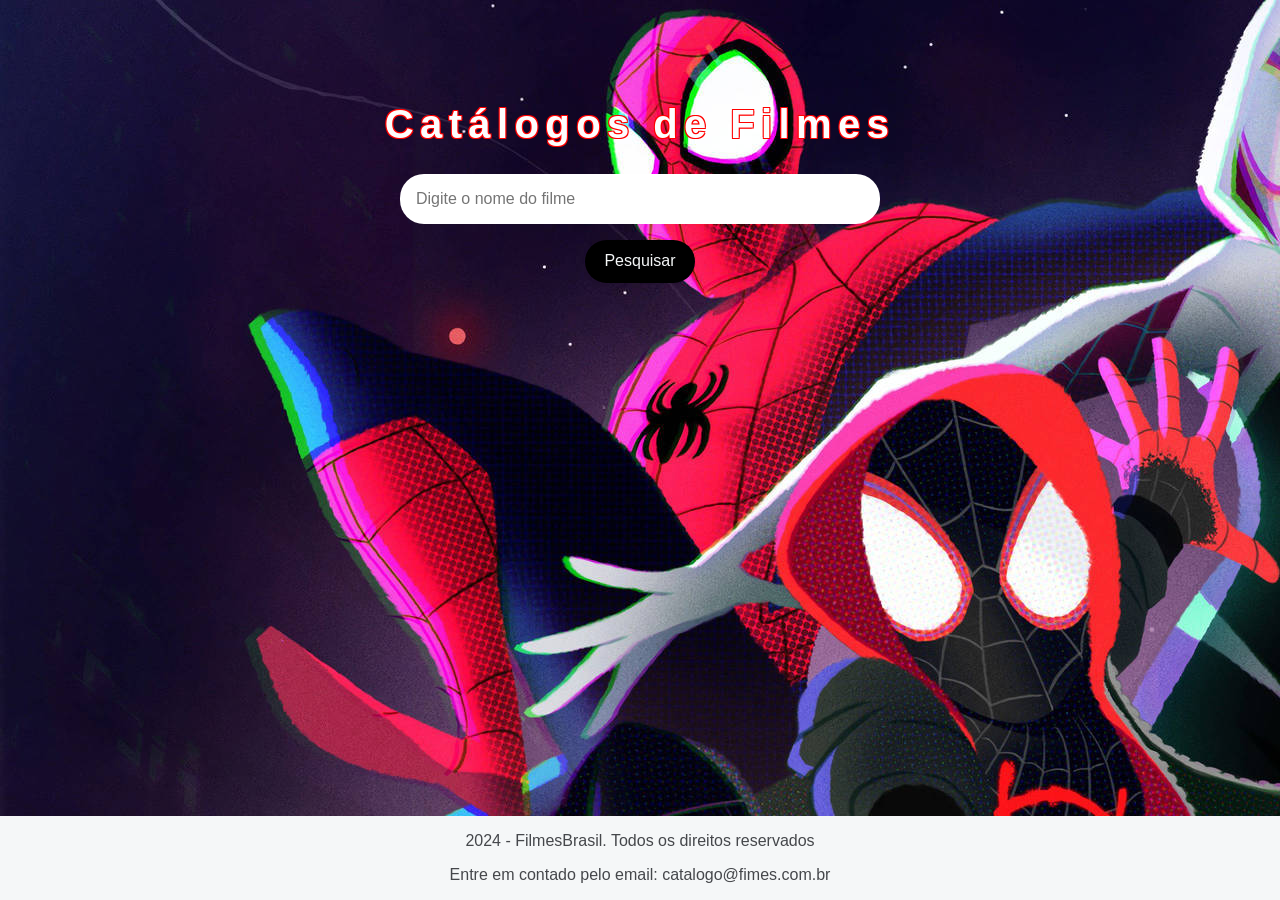
<file: filme/index.html>
<!DOCTYPE html>
<html lang="pt-br">
    <head>
        <meta charset="UTF-8">
        <meta name="viewport" content="width=device-width, initial-scale=1.0">
        <link rel="shortcut icon" href="img/favicons/oculos3d.png" type="image/x-icon">
        <link rel="stylesheet" href="style.css">
        <title>Filmes</title>
    </head>
    <body>
        <header>
            <h1>Catálogos de Filmes</h1>
        </header>
        <main>
            <section>
                <input type="text" placeholder="Digite o nome do filme" id="campo-pesquisa">
                <button onclick="pesquisa()">Pesquisar</button>
            </section>
            <section class="resultados-pesquisa">
                <section class="resultados-pesquisa" id="resultados-pesquisa"></section>
        </main>
        <footer>
            <p>2024 - FilmesBrasil. Todos os direitos reservados</p>
            <p>Entre em contado pelo email: catalogo@fimes.com.br</p>
        </footer>
        <script src="dados.js"></script>
        <script src="app.js"></script>
    </body>
</html>
</file>
<file: filme/style.css>
body {
    font-family: "Chakra Petch", sans-serif;
    background-image: url(img/spider.jpg);
    display: flex;
    flex-direction: column;
    align-items: center;
    justify-content: center;
    height: 100vh;
    margin: 0;
    padding: 0;
}

.mensagem-error {
    color: rgb(0, 0, 0);
    background-color: #fff;
    padding: 10px;
    border-radius: 5px;
    border: 1px solid #30475E;
}

h1 {
    font-size: 2.5rem;
    color: #fdfdfd;
    text-align: center;
    letter-spacing: 0.4rem;
    text-shadow: 
        1px 1px 0 red, 
        -1px -1px 0 red,
        1px -1px 0 red,
        -1px 1px 0 red;
}

section {
    display: flex;
    flex-direction: column;
    align-items: center;
    margin-bottom: 3rem;
}

section input {
    width: 30rem;
    border: none;
    padding: 1rem;
    border-radius: 1.5rem;
    margin-bottom: 1rem;
    color: #45474B;
    font-size: 1rem;
    box-sizing: border-box;
}

section button {
    padding: 0.8rem 1.2rem;
    border: none;
    border-radius: 1.5rem;
    background-color: #000000;
    color: #F5F7F8;
    font-size: 1rem;
    cursor: pointer;
}

section button:hover {
    background-color: #30475E;
    box-shadow: 0 4px 8px rgba(0, 0, 0, 0.2);
}

.resultados-pesquisa {
    width: 60rem;
    height: 46vh;
    overflow-y: auto;
    overflow-x: hidden;
    margin-top: 1rem;
    padding: 1rem;
    border-radius: 0.6rem;
}

.item-resultado {
    background: rgba(255, 255, 255, 0.8);
    border-radius: 0.6rem;
    padding: 1rem;
    margin-bottom: 1rem;
    box-shadow: 0 2px 4px rgba(0, 0, 0, 0.1);
}

.item-resultado h2 {
    font-size: 1.5rem;
    color: #222831;
}

.item-resultado a {
    text-decoration: none;
    color: #30475E;
}

.item-resultado a:hover {
    text-decoration: underline;
}

.descricao-meta {
    color: #000000;
    margin: 0.5rem 0;
}

footer {
    background-color: #F5F7F8;
    color: #45474B;
    text-align: center;
    padding: 0;
    width: 100%;
    position: absolute;
    bottom: 0;
    font-size: 1rem;
}

@media (max-width: 768px) {
    h1 {
        font-size: 2rem;
        letter-spacing: 0.2rem;
    }

    section input {
        width: 25rem;
        padding: 0.8rem;
    }

    .resultados-pesquisa {
        width: 40rem;
        height: 40vh;
    }

    .item-resultado h2 {
        font-size: 1.3rem;
    }
}

@media (max-width: 480px) {

    h1 {
        font-size: 1.8rem;
        letter-spacing: 0.1rem;
    }

    section input {
        width: 17rem;
    }

    section button {
        padding: 0.6rem 1rem;
        font-size: 0.9rem;
    }

    .resultados-pesquisa {
        width: 90%;
        height: 50vh;
    }

    .item-resultado h2 {
        font-size: 1.1rem;
    }

    footer {
        font-size: 0.9rem;
    }
}
</file>
